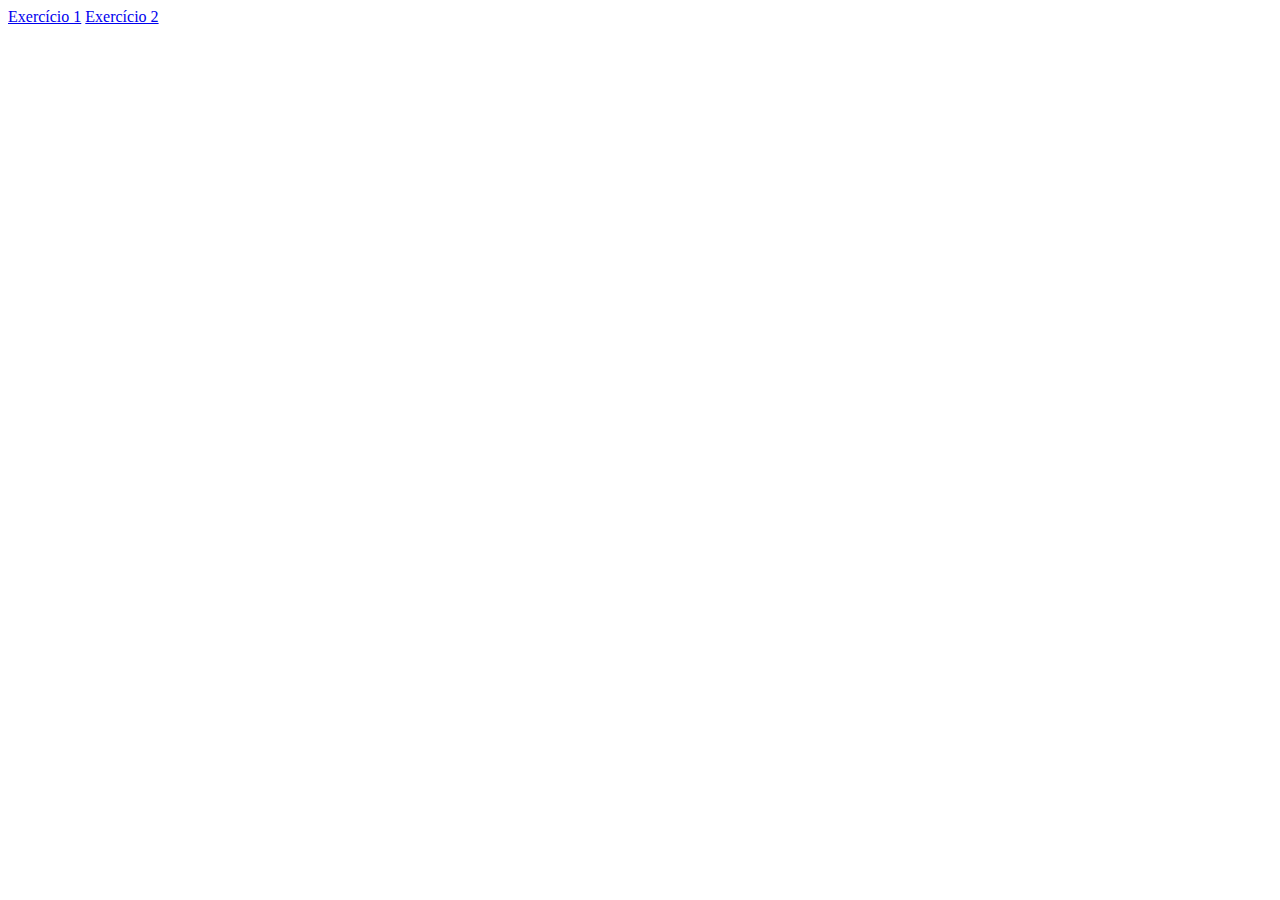
<file: index.html>
<!DOCTYPE html>
<html lang="en">
<head>
    <meta charset="UTF-8">
    <meta name="viewport" content="width=device-width, initial-scale=1.0">
    <title>CSS Battle</title>

</head>
<body>
    <a href="exer1.html">Exercício 1</a>
    <a href="exer2.html">Exercício 2</a>

</body>
</html>
</file>
